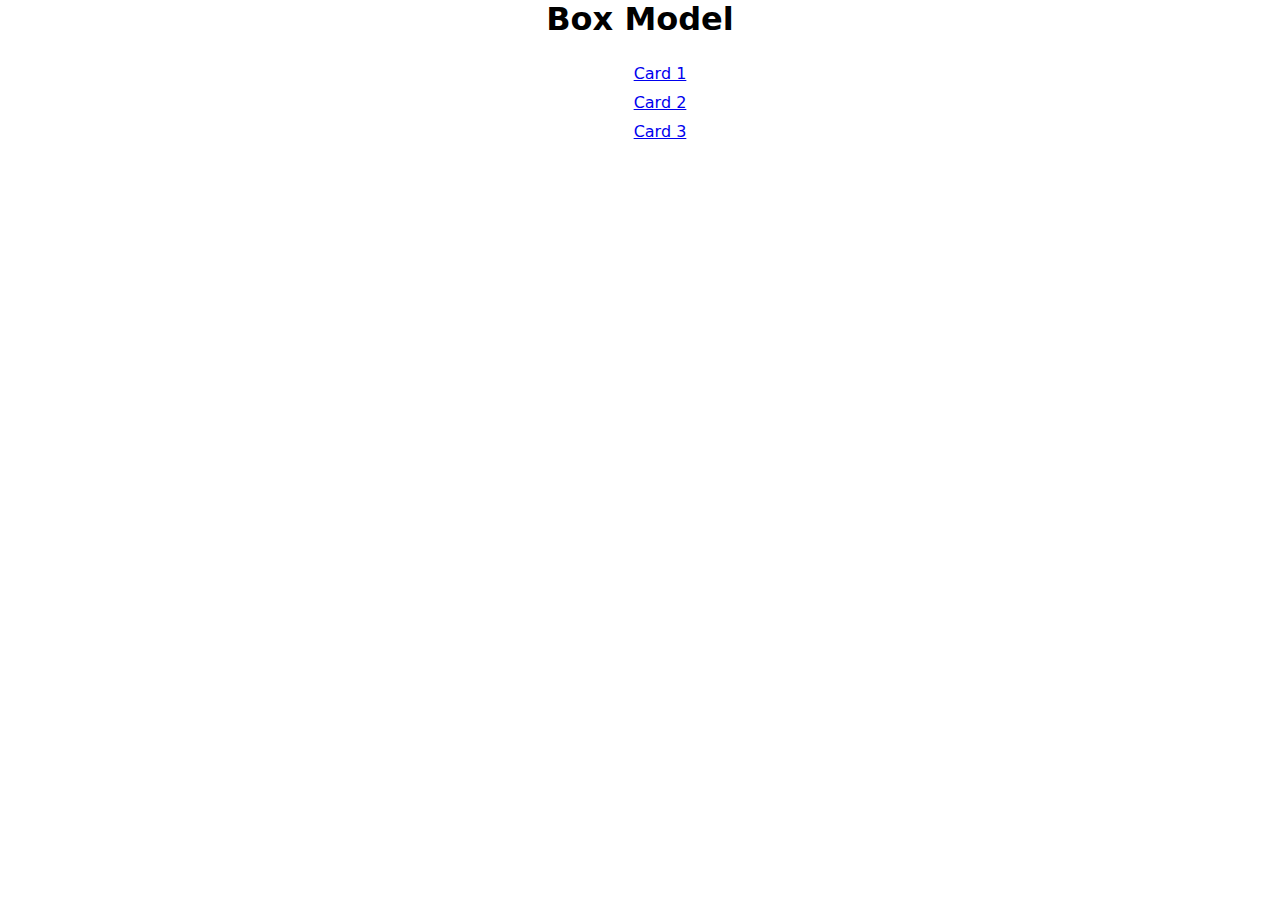
<file: index.html>
<html lang="en">
<head>
    <meta charset="UTF-8">
    <meta name="viewport" content="width=device-width, initial-scale=1.0">
    <link rel="stylesheet" href="./style.css">
    <title>CSS Box Model</title>
</head>
<body>
    <div class="card-list">
        <h1>Box Model</h1>
        <ul class="list">
            <li type="none"><a href="card1.html" target="_blank" rel="noopener noreferrer">Card 1</a></li>
            <li type="none"><a href="card2.html" target="_blank" rel="noopener noreferrer">Card 2</a></li>
            <li type="none"><a href="card3.html" target="_blank" rel="noopener noreferrer">Card 3</a></li>
        </ul>
    </div>
</body>
</html>
</file>
<file: style.css>
body{
    margin: 0;
    font-family: system-ui, -apple-system, BlinkMacSystemFont, 'Segoe UI', Roboto, Oxygen, Ubuntu, Cantarell, 'Open Sans', 'Helvetica Neue', sans-serif;
    box-sizing: border-box;
    text-align: center;
}

li{
    padding: 5;
}
</file>
